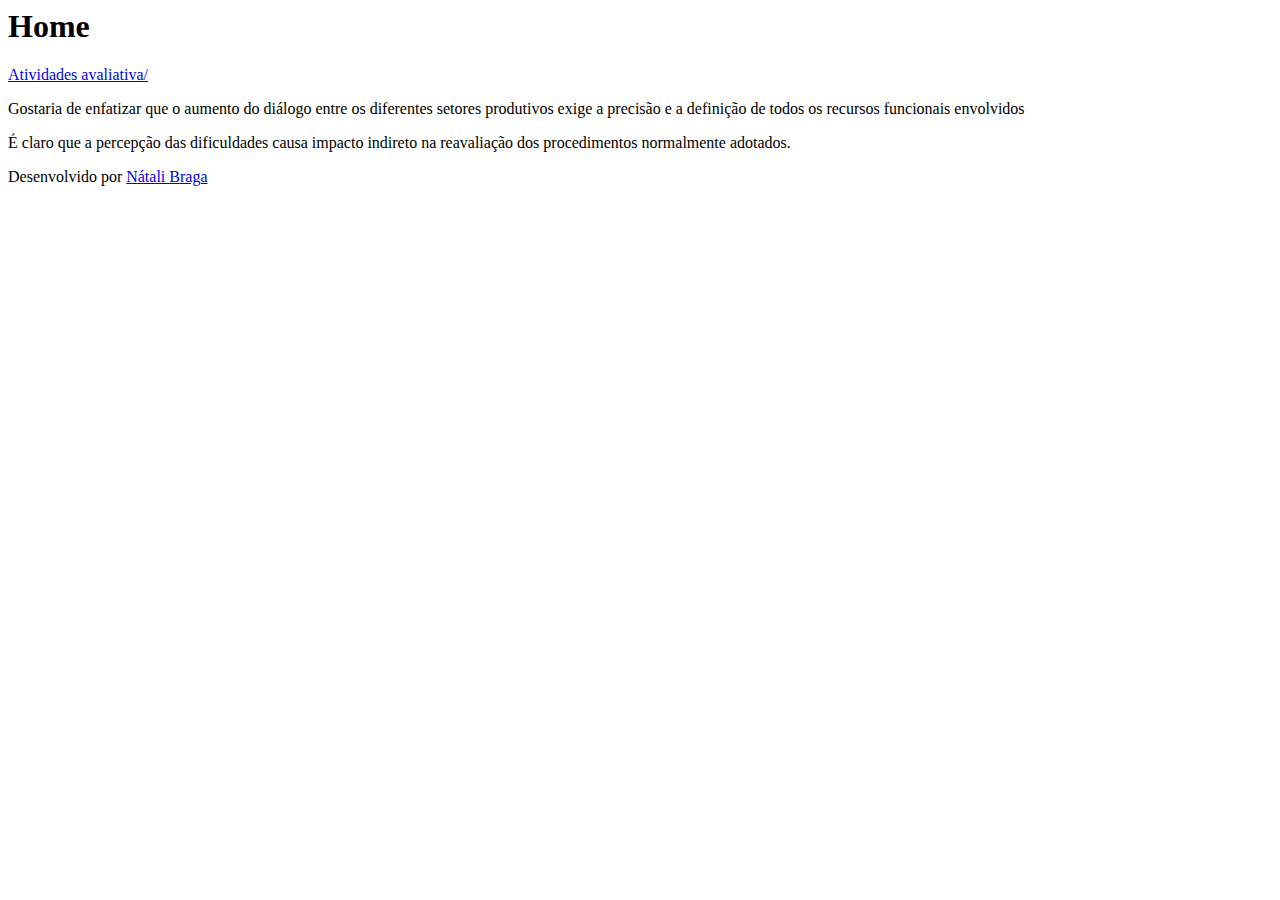
<file: index.html>
<html>
  <head>
    <meta charset="UTF-8"> 
    <title>Home</title>
  </head>
  <body>
    <header>
      <h1>Home</h1>
    </header>
    <nav>
      <a href="avaliacoes/index.html"> Atividades avaliativa/</a>    
    </nav>
    <main>
      <p>Gostaria de enfatizar que o aumento do diálogo entre os diferentes setores produtivos exige a precisão e a definição de todos os recursos funcionais envolvidos</p>
      <p>É claro que a percepção das dificuldades causa impacto indireto na reavaliação dos procedimentos normalmente adotados.</p>
    </main>
    <footer>
      <p>Desenvolvido por <a href= "https://github.com/natalivbv/programa-o-web-1/tree/master">Nátali Braga</a></p>
    </footer>  
  </body>
</html>
</file>
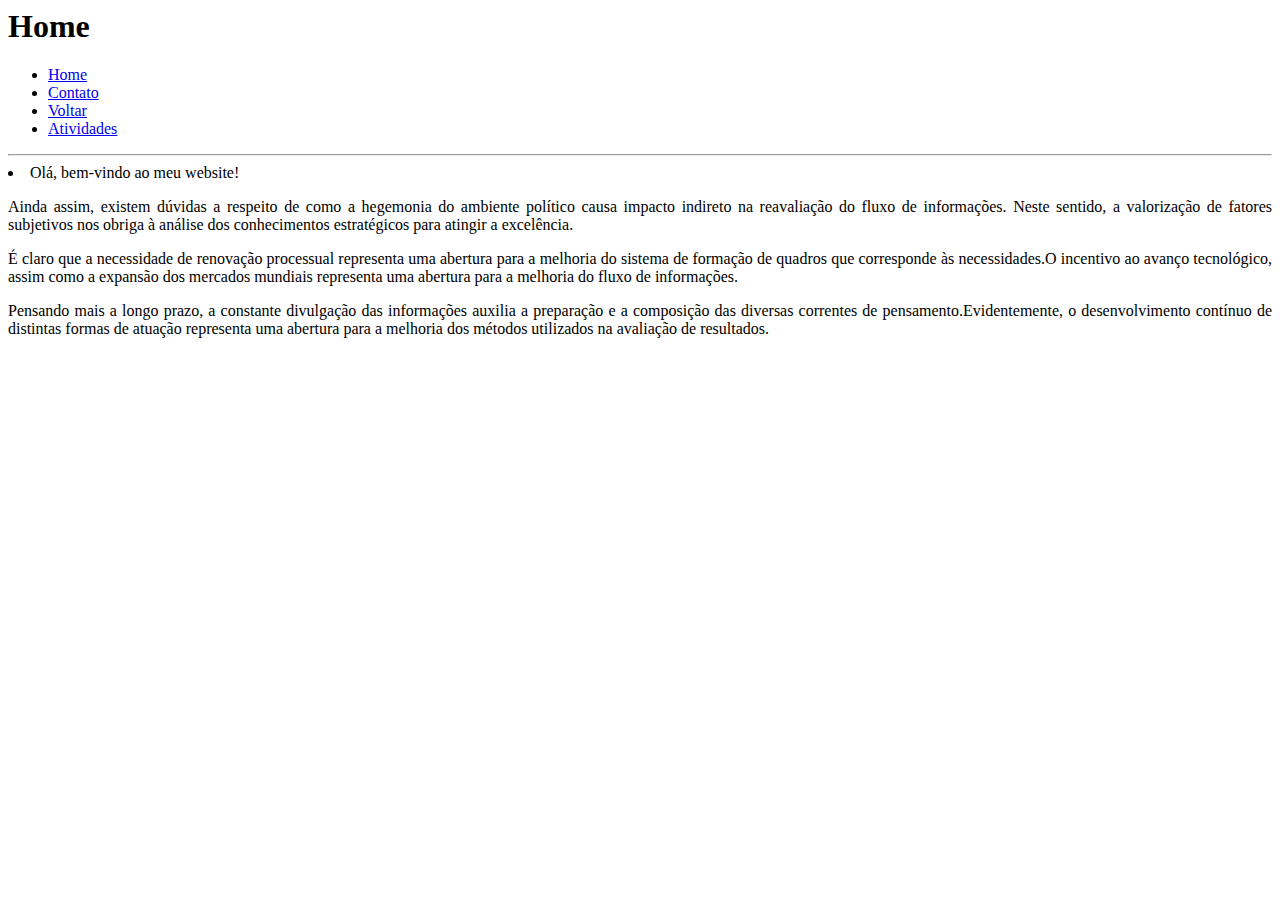
<file: avaliacoes/atividade1/index.html>
<html>
  <head>
    <meta charset="UTF-8"> 
  </head>
  <body>
    <h1>Home</h1>
    <ul>
      <li><a href="index.html">Home</a></li>
      <li><a href="contato.html">Contato</a></li>
      <li><a href="../index.html">Voltar</a></li>
      <li><a href="atividades.html">Atividades</a></li>      
    </ul>
    <hr>
      <li>Olá, bem-vindo ao meu website!</li>
      <p align=justify>
      Ainda assim, existem dúvidas a respeito de como a hegemonia do ambiente político causa impacto indireto na reavaliação do fluxo de informações. Neste sentido, a valorização de fatores subjetivos nos obriga à análise dos conhecimentos estratégicos para atingir a excelência.
      </p>
      <p align=justify>
      É claro que a necessidade de renovação processual representa uma abertura para a melhoria do sistema de formação de quadros que corresponde às necessidades.O incentivo ao avanço tecnológico, assim como a expansão dos mercados mundiais representa uma abertura para a melhoria do fluxo de informações.
      </p>
      <p align=justify>
      Pensando mais a longo prazo, a constante divulgação das informações auxilia a preparação e a composição das diversas correntes de pensamento.Evidentemente, o desenvolvimento contínuo de distintas formas de atuação representa uma abertura para a melhoria dos métodos utilizados na avaliação de resultados.
      </p>
  </body>
</html>
</file>
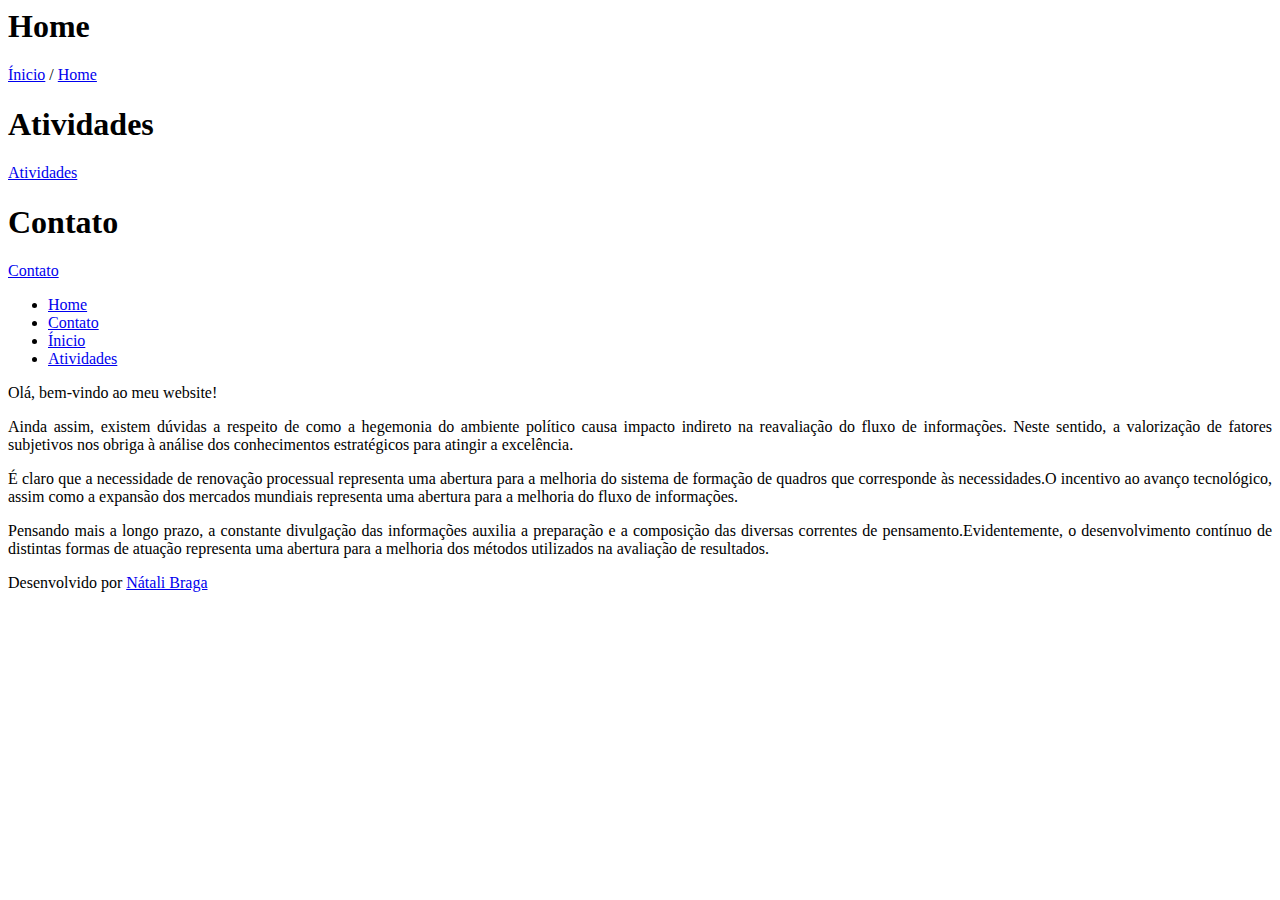
<file: avaliacoes/atividade2/index.html>
<html>
  <head>
    <meta charset="UTF-8"> 
    <title>Home</title>
  </head>
  <body>
    <header>
    <h1>Home</h1>
    <nav>
      <a href="../index.html">Ínicio</a> /
      <a href="index.html">Home</a>
    </nav>
    </header>
    <header>
    <h1>Atividades</h1>
    </header>
    <nav>
    <a href="atividades.html">Atividades</a>
    </nav>
    <header>
    <h1>Contato</h1>
    </header>
    <nav>
      <a href="contato.html">Contato</a>
    </nav>
    <ul>
      <li><a href="index.html">Home</a></li>
      <li><a href="contato.html">Contato</a></li>
      <li><a href="../index.html">Ínicio</a></li>
      <li><a href="atividades.html">Atividades</a></li>      
    </ul>
    <main>
      <p>Olá, bem-vindo ao meu website!</p>
      <p align=justify>
      Ainda assim, existem dúvidas a respeito de como a hegemonia do ambiente político causa impacto indireto na reavaliação do fluxo de informações. Neste sentido, a valorização de fatores subjetivos nos obriga à análise dos conhecimentos estratégicos para atingir a excelência.
      </p>
      <p align=justify>
      É claro que a necessidade de renovação processual representa uma abertura para a melhoria do sistema de formação de quadros que corresponde às necessidades.O incentivo ao avanço tecnológico, assim como a expansão dos mercados mundiais representa uma abertura para a melhoria do fluxo de informações.
      </p>
      <p align=justify>
      Pensando mais a longo prazo, a constante divulgação das informações auxilia a preparação e a composição das diversas correntes de pensamento.Evidentemente, o desenvolvimento contínuo de distintas formas de atuação representa uma abertura para a melhoria dos métodos utilizados na avaliação de resultados.
      </p>
    </main>
    <footer>
      <p>Desenvolvido por <a href= "https://github.com/natalivbv/programa-o-web-1/tree/master">Nátali Braga</a></p>
    </footer>
  </body>
</html>
</file>
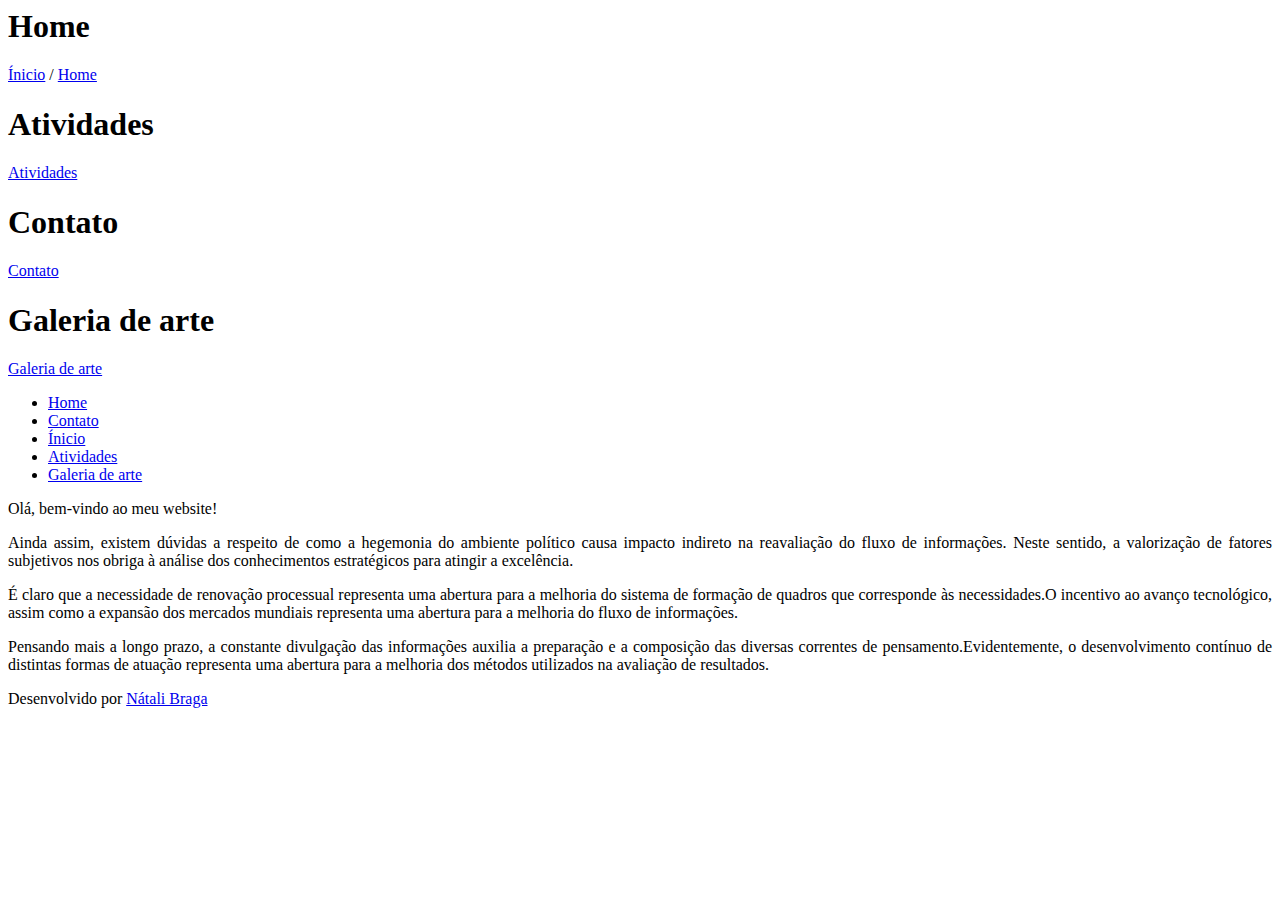
<file: avaliacoes/atividade3/index.html>
<html>
  <head>
    <meta charset="UTF-8"> 
    <title>Home</title>
  </head>
  <body>
    <header>
    <h1>Home</h1>
    <nav>
      <a href="../index.html">Ínicio</a> /
      <a href="index.html">Home</a>
    </nav>
    </header>
    <header>
    <h1>Atividades</h1>
    </header>
    <nav>
    <a href="atividades.html">Atividades</a>
    </nav>
    <header>
    <h1>Contato</h1>
    </header>
    <nav>
      <a href="contato.html">Contato</a>
    </nav>
    <header>
    <h1>Galeria de arte</h1>
    <nav>
      <a href="arte.html">Galeria de arte</a> 
      </nav>
    <ul>
      <li><a href="index.html">Home</a></li>
      <li><a href="contato.html">Contato</a></li>
      <li><a href="../index.html">Ínicio</a></li>
      <li><a href="atividades.html">Atividades</a></li>
      <li><a href="arte.html">Galeria de arte</a></li>      
    </ul>
    <main>
      <p>Olá, bem-vindo ao meu website!</p>
      <p align=justify>
      Ainda assim, existem dúvidas a respeito de como a hegemonia do ambiente político causa impacto indireto na reavaliação do fluxo de informações. Neste sentido, a valorização de fatores subjetivos nos obriga à análise dos conhecimentos estratégicos para atingir a excelência.
      </p>
      <p align=justify>
      É claro que a necessidade de renovação processual representa uma abertura para a melhoria do sistema de formação de quadros que corresponde às necessidades.O incentivo ao avanço tecnológico, assim como a expansão dos mercados mundiais representa uma abertura para a melhoria do fluxo de informações.
      </p>
      <p align=justify>
      Pensando mais a longo prazo, a constante divulgação das informações auxilia a preparação e a composição das diversas correntes de pensamento.Evidentemente, o desenvolvimento contínuo de distintas formas de atuação representa uma abertura para a melhoria dos métodos utilizados na avaliação de resultados.
      </p>
    </main>
    <footer>
      <p>Desenvolvido por <a href= "https://github.com/natalivbv/programa-o-web-1/tree/master">Nátali Braga</a></p>
    </footer>
  </body>
</html>
</file>
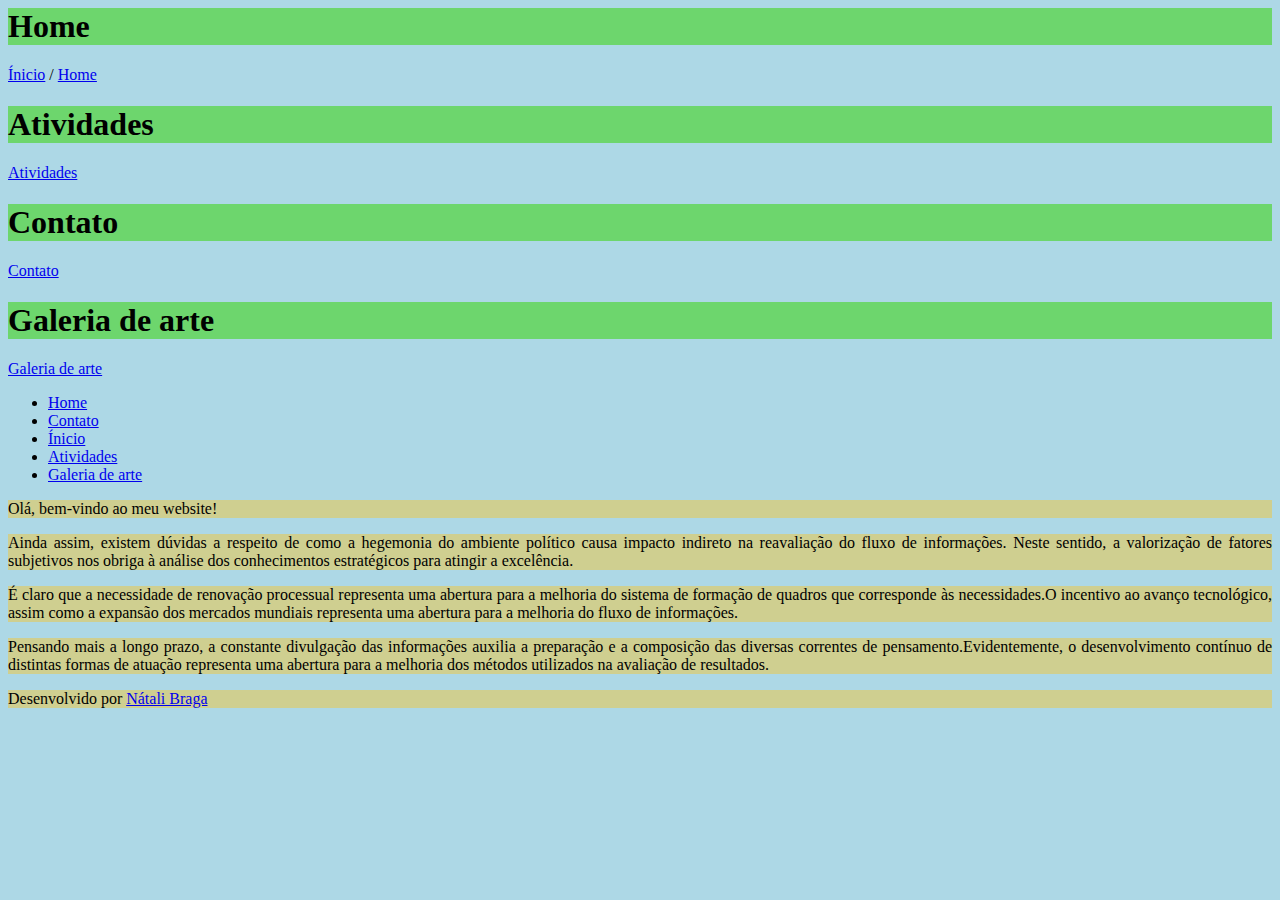
<file: avaliacoes/atividade4/index.html>
<html>
  <head>
    <meta charset="UTF-8"> 
    <title>Home</title>
    <link rel="stylesheet" type="text/css" href="styles.css">
  </head>
  <body>
    <header>
    <h1>Home</h1>
    <nav>
      <a href="../index.html">Ínicio</a> /
      <a href="index.html">Home</a>
    </nav>
    </header>
    <header>
    <h1>Atividades</h1>
    </header>
    <nav>
    <a href="atividades.html">Atividades</a>
    </nav>
    <header>
    <h1>Contato</h1>
    </header>
    <nav>
      <a href="contato.html">Contato</a>
    </nav>
    <header>
    <h1>Galeria de arte</h1>
    <nav>
      <a href="arte.html">Galeria de arte</a> 
      </nav>
    <ul>
      <li><a href="index.html">Home</a></li>
      <li><a href="contato.html">Contato</a></li>
      <li><a href="../index.html">Ínicio</a></li>
      <li><a href="atividades.html">Atividades</a></li>
      <li><a href="arte.html">Galeria de arte</a></li>      
    </ul>
    <main>
      <p>Olá, bem-vindo ao meu website!</p>
      <p align=justify>
      Ainda assim, existem dúvidas a respeito de como a hegemonia do ambiente político causa impacto indireto na reavaliação do fluxo de informações. Neste sentido, a valorização de fatores subjetivos nos obriga à análise dos conhecimentos estratégicos para atingir a excelência.
      </p>
      <p align=justify>
      É claro que a necessidade de renovação processual representa uma abertura para a melhoria do sistema de formação de quadros que corresponde às necessidades.O incentivo ao avanço tecnológico, assim como a expansão dos mercados mundiais representa uma abertura para a melhoria do fluxo de informações.
      </p>
      <p align=justify>
      Pensando mais a longo prazo, a constante divulgação das informações auxilia a preparação e a composição das diversas correntes de pensamento.Evidentemente, o desenvolvimento contínuo de distintas formas de atuação representa uma abertura para a melhoria dos métodos utilizados na avaliação de resultados.
      </p>
    </main>
    <footer>
      <p>Desenvolvido por <a href= "https://github.com/natalivbv/programa-o-web-1/tree/master">Nátali Braga</a></p>
    </footer>
  </body>
</html>
</file>
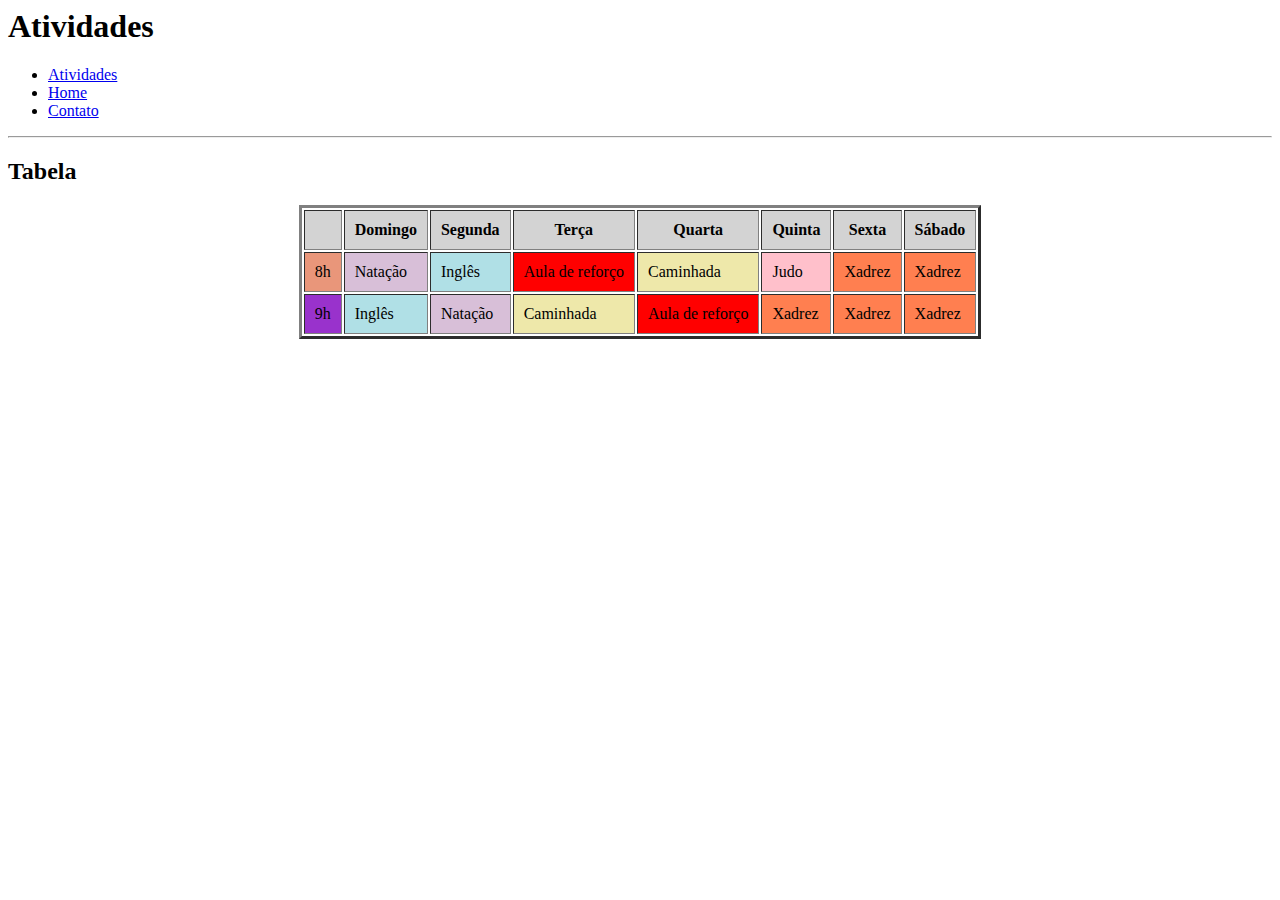
<file: avaliacoes/atividade1/atividades.html>
<html>
<head>
<meta charset="UTF-8">
  <title>Atividades</title>
</head>
<body>
  <h1>Atividades</h1>
  <ul>
    <li><a href="atividades.html">Atividades</a></li>
    <li><a href="index.html">Home</a></li>
    <li><a href="contato.html">Contato</a></li>
  </ul>
  <hr>
  <h2>Tabela</h2>
  <table border="3" cellpadding="10px" align="center">
    <tr bgcolor="D3D3D3">
      <th></th>
      <th>Domingo</th>
      <th>Segunda</th>
      <th>Terça</th>
      <th>Quarta</th>
      <th>Quinta</th>
      <th>Sexta</th>
      <th>Sábado</th>      
    </tr>
    <tr>
      <td bgcolor="E9967A">8h</td>
      <td bgcolor="D8BFD8">Natação</td>
      <td bgcolor="B0E0E6">Inglês</td>
      <td bgcolor="FF0000">Aula de reforço</td>
      <td bgcolor="EEE8AA">Caminhada</td>
      <td bgcolor="FFC0CB">Judo</td>
      <td bgcolor="FF7F50">Xadrez</td>
      <td bgcolor="FF7F50">Xadrez</td>
    </tr>
    <tr>
    <td bgcolor="9932CC">9h</td>
    <td bgcolor="B0E0E6">Inglês</td>
    <td bgcolor="D8BFD8">Natação</td>
    <td bgcolor="EEE8AA">Caminhada</td>
    <td bgcolor="FF0000">Aula de reforço</td>
    <td bgcolor="FF7F50">Xadrez</td>
    <td bgcolor="FF7F50">Xadrez</td>
    <td bgcolor="FF7F50">Xadrez</td>
    </tr>
  </table>
</body>
</html>
</file>
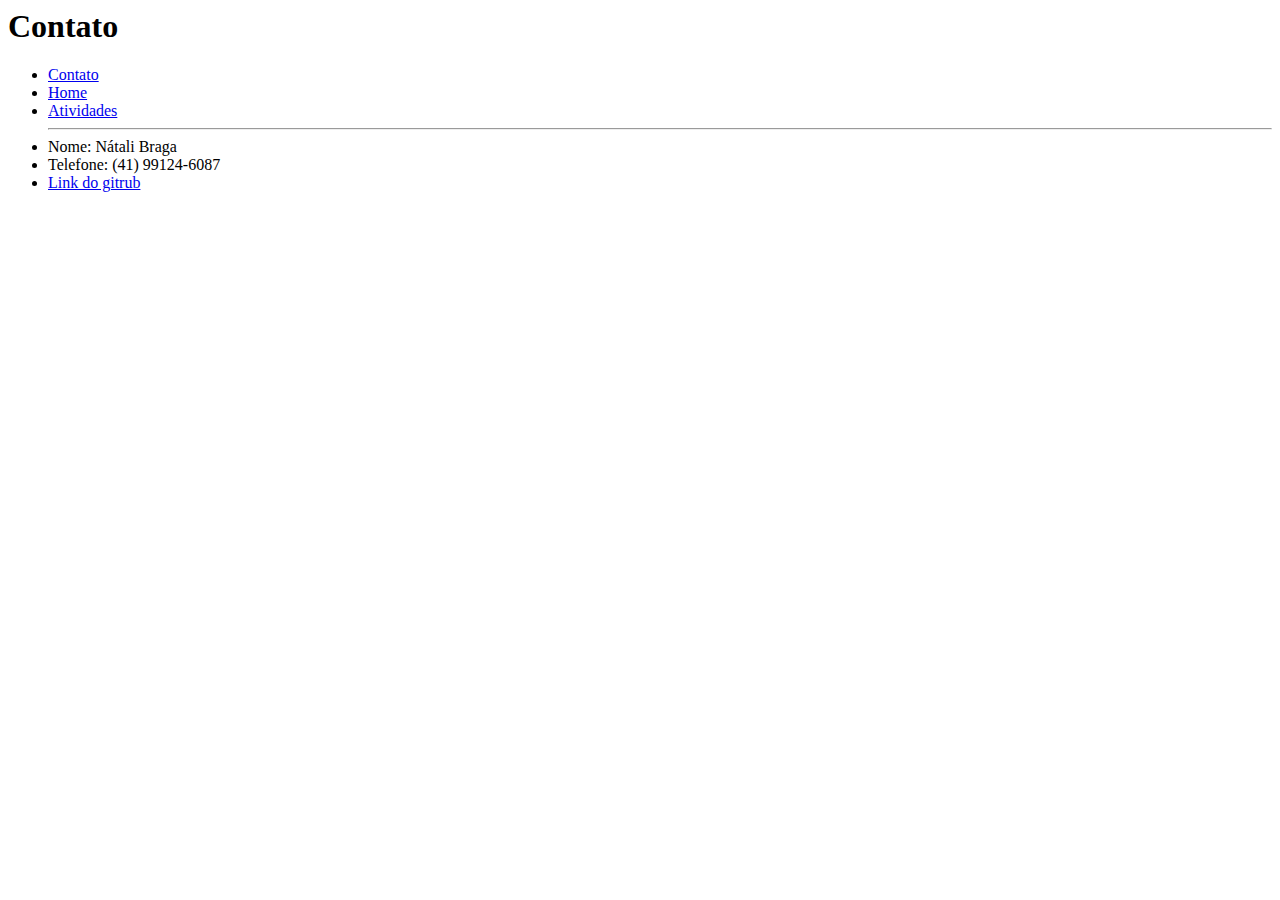
<file: avaliacoes/atividade1/contato.html>
<html>
<head>
  <meta charset="UTF-8">
  <title>Contato</title>
</head>
<body>
  <h1>Contato</h1>
  <ul>
    <li><a href="contato.html">Contato</a></li>    
    <li><a href="index.html">Home</a></li>
    <li><a href="atividades.html">Atividades</a></li> 
    
  <hr> 
    <li>Nome: Nátali Braga</li>
    <li>Telefone: (41) 99124-6087
  </li>
    <li><a href= "https://github.com/natalivbv/programa-o-web-1/tree/master">Link do gitrub</a></li>
    
  </ul>
</body>
</html>
</file>
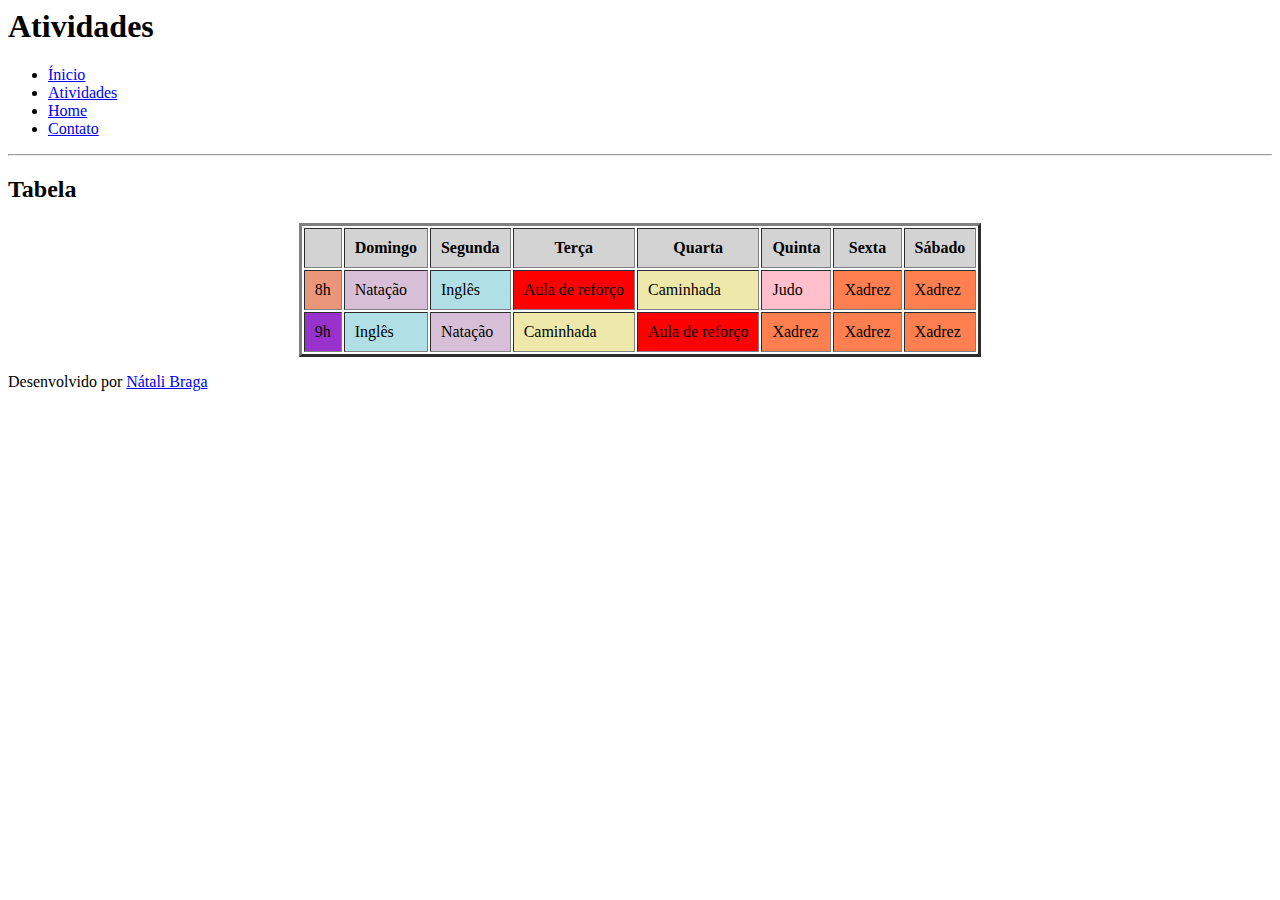
<file: avaliacoes/atividade2/atividades.html>
<html>
<head>
<meta charset="UTF-8">
  <title>Atividades</title>
</head>
<body>
  <h1>Atividades</h1>
  <ul>
    <li><a href="index.html">Ínicio</a></li>
    <li><a href="atividades.html">Atividades</a></li>
    <li><a href="index.html">Home</a></li>
    <li><a href="contato.html">Contato</a></li>
  </ul>
  <hr>
  <main>
  <h2>Tabela</h2>
  <table border="3" cellpadding="10px" align="center">
    <tr bgcolor="D3D3D3">
      <th></th>
      <th>Domingo</th>
      <th>Segunda</th>
      <th>Terça</th>
      <th>Quarta</th>
      <th>Quinta</th>
      <th>Sexta</th>
      <th>Sábado</th>      
    </tr>
    <tr>
      <td bgcolor="E9967A">8h</td>
      <td bgcolor="D8BFD8">Natação</td>
      <td bgcolor="B0E0E6">Inglês</td>
      <td bgcolor="FF0000">Aula de reforço</td>
      <td bgcolor="EEE8AA">Caminhada</td>
      <td bgcolor="FFC0CB">Judo</td>
      <td bgcolor="FF7F50">Xadrez</td>
      <td bgcolor="FF7F50">Xadrez</td>
    </tr>
    <tr>
    <td bgcolor="9932CC">9h</td>
    <td bgcolor="B0E0E6">Inglês</td>
    <td bgcolor="D8BFD8">Natação</td>
    <td bgcolor="EEE8AA">Caminhada</td>
    <td bgcolor="FF0000">Aula de reforço</td>
    <td bgcolor="FF7F50">Xadrez</td>
    <td bgcolor="FF7F50">Xadrez</td>
    <td bgcolor="FF7F50">Xadrez</td>
    </tr>
  </table>
  </main>
  <footer>
  <p>Desenvolvido por <a href= "https://github.com/natalivbv/programa-o-web-1/tree/master">Nátali Braga</a></p>
</footer>
</body>
</html>
</file>
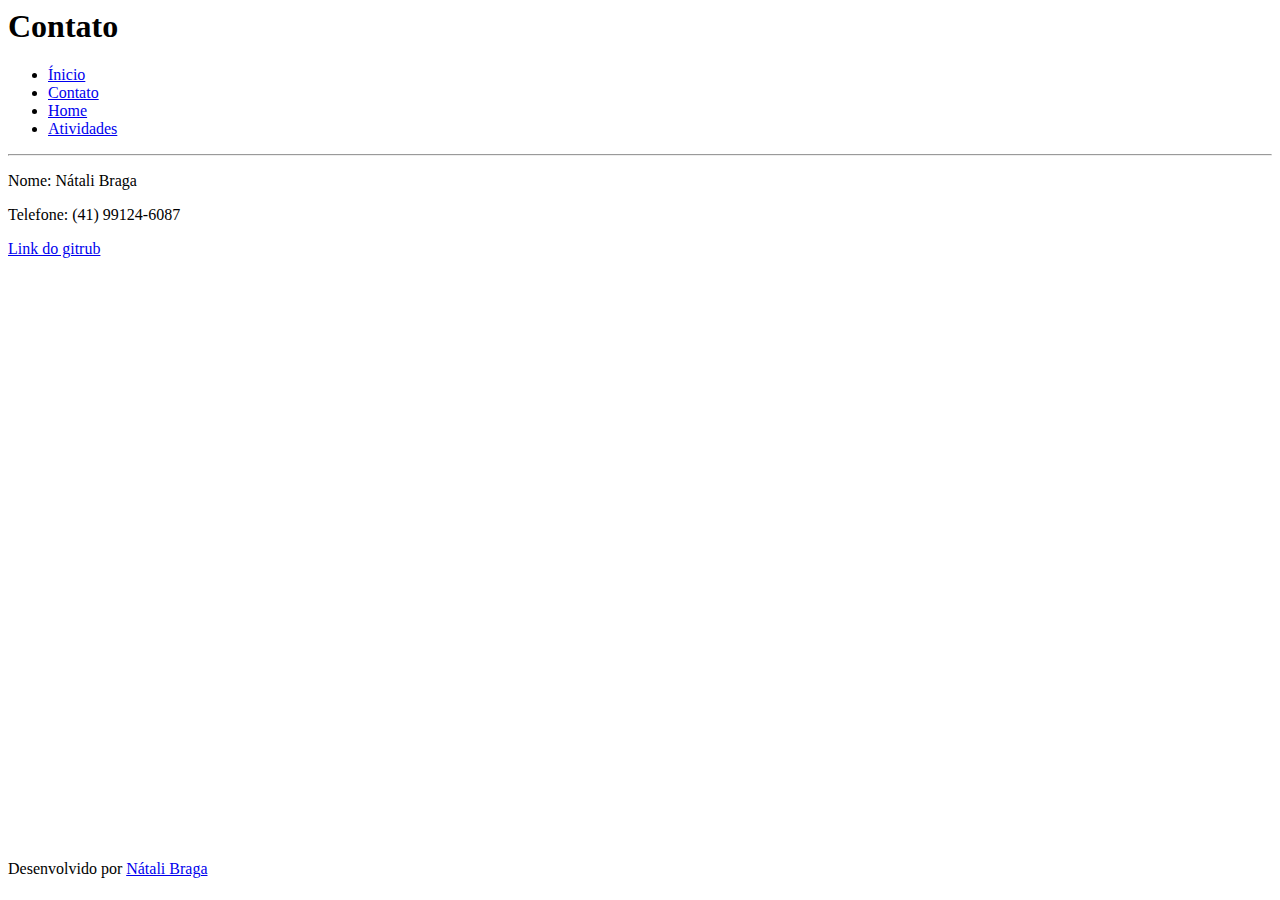
<file: avaliacoes/atividade2/contato.html>
<html>
<head>
  <meta charset="UTF-8">
  <title>Contato</title>
</head>
<body>
  <header>
  <h1>Contato</h1>
  </header>
  <ul>
    <li><a href="index.html">Ínicio</a></li>
    <li><a href="contato.html">Contato</a></li>    
    <li><a href="index.html">Home</a></li>
    <li><a href="atividades.html">Atividades</a></li> 
  </ul>
  <hr>
  <main> 
    <p>Nome: Nátali Braga</p>
    <p>Telefone:  (41) 99124-6087</p>
    <p><a href="https://github.com/natalivbv/programa-o-web-1/tree/master">Link do gitrub</a></p>
    <iframe src="https://www.instagram.com/p/CaPwuybJ0eV/?utm_source=ig_web_copy_link" width="400" height="570" frameborder=0></iframe>
  </main>
  <footer>
    <p>Desenvolvido por <a href="https://github.com/natalivbv/programa-o-web-1/tree/master">Nátali Braga</a></p>
  </footer>
</body>
</html>
</file>
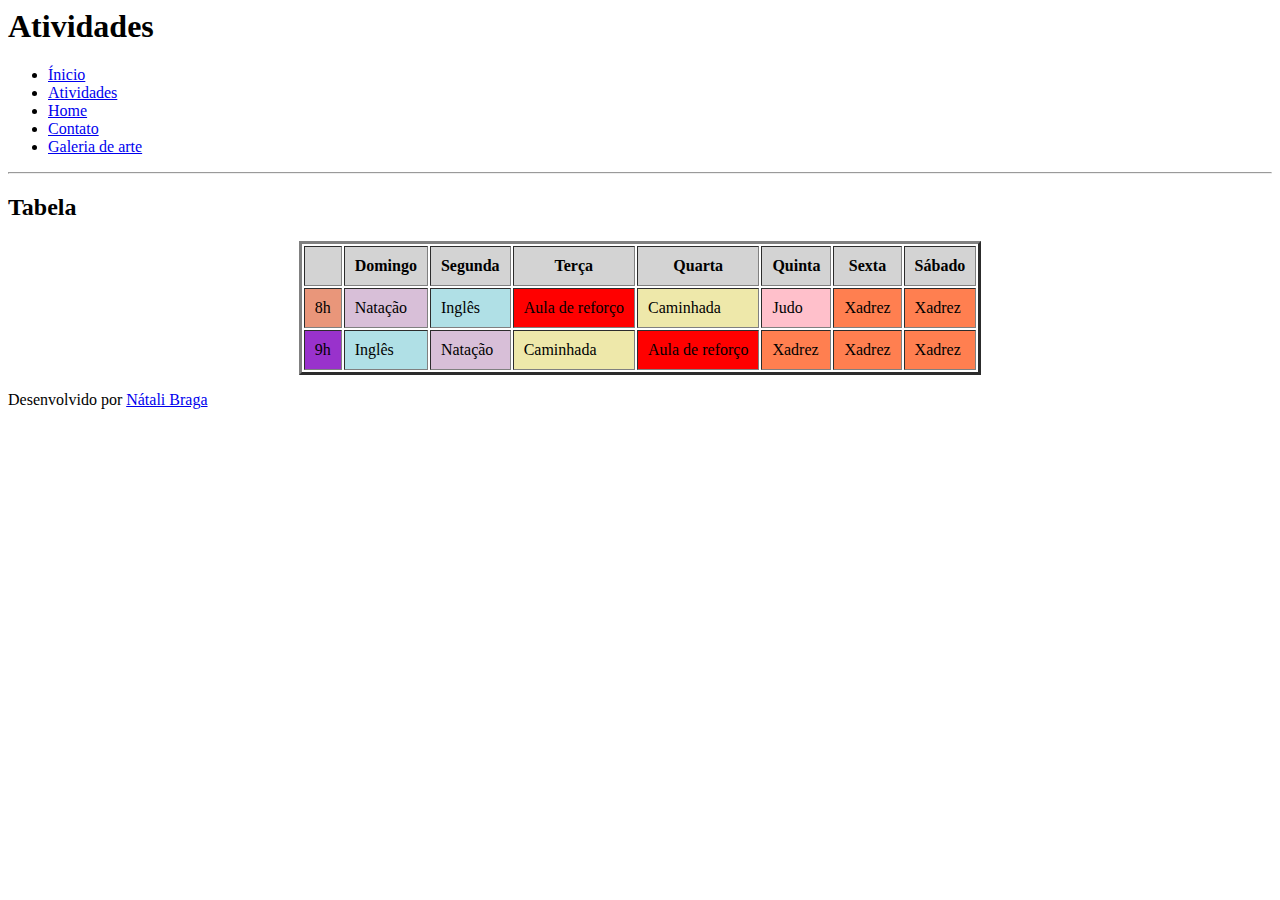
<file: avaliacoes/atividade3/atividades.html>
<html>
<head>
<meta charset="UTF-8">
  <title>Atividades</title>
</head>
<body>
  <h1>Atividades</h1>
  <ul>
    <li><a href="index.html">Ínicio</a></li>
    <li><a href="atividades.html">Atividades</a></li>
    <li><a href="index.html">Home</a></li>
    <li><a href="contato.html">Contato</a></li>
    <li><a href="arte.html">Galeria de arte</a></li>
  </ul>
  <hr>
  <main>
  <h2>Tabela</h2>
  <table border="3" cellpadding="10px" align="center">
    <tr bgcolor="D3D3D3">
      <th></th>
      <th>Domingo</th>
      <th>Segunda</th>
      <th>Terça</th>
      <th>Quarta</th>
      <th>Quinta</th>
      <th>Sexta</th>
      <th>Sábado</th>      
    </tr>
    <tr>
      <td bgcolor="E9967A">8h</td>
      <td bgcolor="D8BFD8">Natação</td>
      <td bgcolor="B0E0E6">Inglês</td>
      <td bgcolor="FF0000">Aula de reforço</td>
      <td bgcolor="EEE8AA">Caminhada</td>
      <td bgcolor="FFC0CB">Judo</td>
      <td bgcolor="FF7F50">Xadrez</td>
      <td bgcolor="FF7F50">Xadrez</td>
    </tr>
    <tr>
    <td bgcolor="9932CC">9h</td>
    <td bgcolor="B0E0E6">Inglês</td>
    <td bgcolor="D8BFD8">Natação</td>
    <td bgcolor="EEE8AA">Caminhada</td>
    <td bgcolor="FF0000">Aula de reforço</td>
    <td bgcolor="FF7F50">Xadrez</td>
    <td bgcolor="FF7F50">Xadrez</td>
    <td bgcolor="FF7F50">Xadrez</td>
    </tr>
  </table>
  </main>
  <footer>
  <p>Desenvolvido por <a href= "https://github.com/natalivbv/programa-o-web-1/tree/master">Nátali Braga</a></p>
</footer>
</body>
</html>
</file>
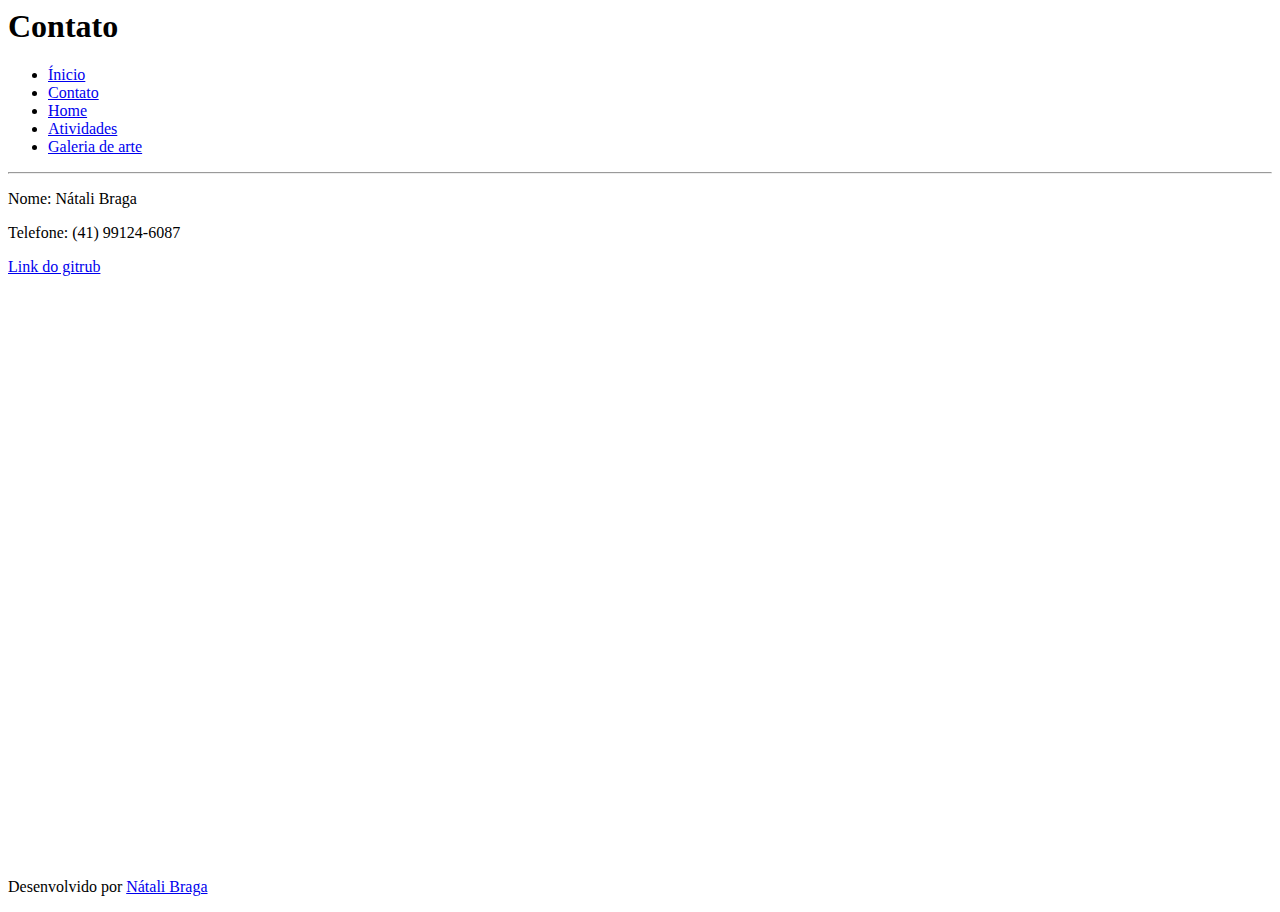
<file: avaliacoes/atividade3/contato.html>
<html>
<head>
  <meta charset="UTF-8">
  <title>Contato</title>
</head>
<body>
  <header>
  <h1>Contato</h1>
  </header>
  <ul>
    <li><a href="index.html">Ínicio</a></li>
    <li><a href="contato.html">Contato</a></li>    
    <li><a href="index.html">Home</a></li>
    <li><a href="atividades.html">Atividades</a></li>
    <li><a href="arte.html">Galeria de arte</a></li> 
  </ul>
  <hr>
  <main> 
    <p>Nome: Nátali Braga</p>
    <p>Telefone:  (41) 99124-6087</p>
    <p><a href="https://github.com/natalivbv/programa-o-web-1/tree/master">Link do gitrub</a></p>
    <iframe src="https://www.instagram.com/p/CaPwuybJ0eV/?utm_source=ig_web_copy_link" width="400" height="570" frameborder=0></iframe>
  </main>
  <footer>
    <p>Desenvolvido por <a href="https://github.com/natalivbv/programa-o-web-1/tree/master">Nátali Braga</a></p>
  </footer>
</body>
</html>
</file>
<file: avaliacoes/atividade4/styles.css>
body {
  background-color: lightblue;
}
h1 {
  background-color: rgb(109, 214, 109);
}

ul {
  background-color: lightblue;
}

p {
  background-color: rgb(207, 207, 144);
}
</file>
